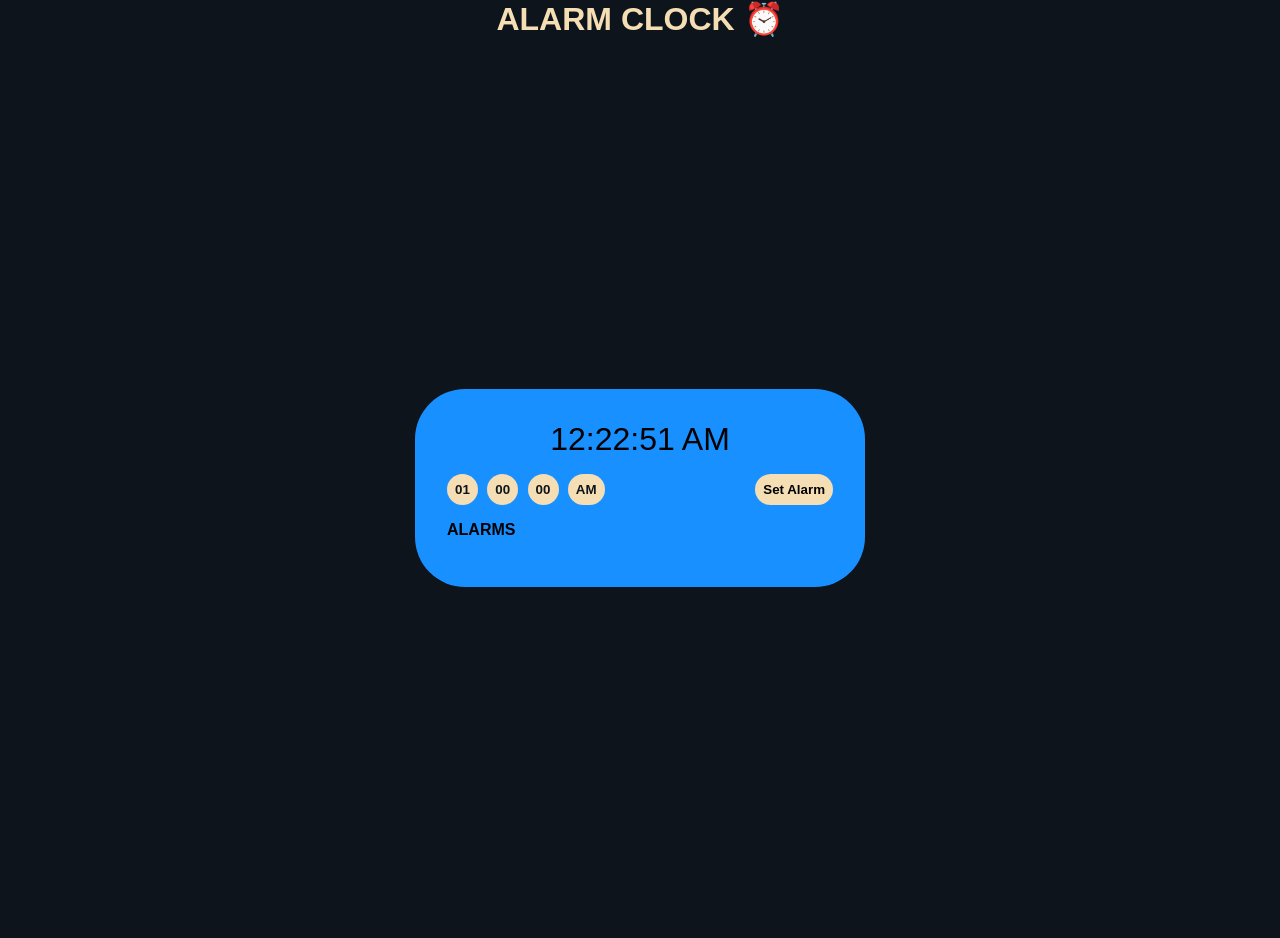
<file: index.html>
<!DOCTYPE html>
<html lang="en">
<head>
    <meta charset="UTF-8">
    <meta http-equiv="X-UA-Compatible" content="IE=edge">
    <meta name="viewport" content="width=device-width, initial-scale=1.0">
    <meta name="Alarm Clock" content="Alarm Clock for CN Skill Test" />
    
    <title>Alarm Clock</title>

    <!--Favicon-->

    <link rel = "icon" href="https://library.kissclipart.com/20191014/aie/kissclipart-clock-icon-management-icon-time-icon-474c4db05c8d3baf.png" />

    <!-- Stylesheet-->

    <link rel = "stylesheet" href = "alarm-clock.css" />

</head>

<body>
    <div class= "page-title">
      <h1>ALARM CLOCK ⏰ </h1>
    </div>
    <div class="main-container d-flex">
      <div class="clock-container d-flex">
        <div class="current-time mb" id= "current-time">_ : _ : _ </div>
        <form class="alarm-form d-flex mb">
          <div>
          <select name="hours" id="hours" required></select>

          <select required name="minutes" id="minutes"></select>

          <select required name="seconds" id="seconds"></select>
          <select required name="am-pm" id="am-pm">
            <option value="AM">AM</option>
            <option value="PM">PM</option>
          </select>
          </div>
          <button class="btn submit-button" id="submitButton" type="submit">Set Alarm</button>
        </form>
        <div class="set-alarm-container">
          <div class="set-alarm-container-title mb">ALARMS</div>
          <div class="alarms-container" id= "alarms-container"></div>
        </div>
      </div>
    </div>

    <!-- JavaScript File -->
    <script src="alarm-clock.js"></script>
  </body>
</html>
</html>
</file>
<file: alarm-clock.css>
/* GLobal Styles */
* {
    margin: 0;
    padding: 0;
    box-sizing: border-box;
  }
  
  body {
    font-family: sans-serif;
  }
  
  .d-flex {
    display: flex;
  }
  
  .btn {
    outline: none;
    border: none;
    background-color: wheat;
    cursor: pointer;
    padding: 0.5rem;
    border-radius: 1px;
    transition: all 0.3s ease-in-out;
  }
  select {
    appearance: none;
    outline: black;
    background-color: wheat;
    padding: 0.5rem;
    font-weight: bold;
    border: none;
    border-radius: 2rem;
    margin-right: 0.3rem;
    cursor: pointer;
    color: #0E141B;
    border-color: black;
  }
  
  .mb {
    margin-bottom: 1rem;
  }
  
  /* End GLobal Styles */
  
  .main-container {
    min-height: 100vh;
    align-items: center;
    justify-content: center;
    background-color: #0E141B;
  }
  
  .clock-container {
    padding: 2rem;
    flex-flow: column;
    justify-content: flex-start;
    align-items: center;
    width: 100%;
    min-height: 100vh;
    
    background-color: #1890FF;
  }
  
  .current-time {
    font-size: 2rem;
    color: black;
  }
  
  .alarm-form {
    justify-content: space-between;
    width: 100%;

  }
  
  .submit-button {
    border-color: black;
    border: 10px;
    border-radius: 2rem;
    font-weight: bold;
  }
  
  .set-alarm-container {
    width: 100%;
  }
  
  .set-alarm-container .set-alarm-container-title {
    color: black;
    font-weight: bold;
    font-size: 1rem;
  }
  
  .alarm {
    justify-content: space-between;
    border-radius: 30px;
    padding: 0.5rem 1rem;
    align-items: center;
  
  }
  .alarm .delete-alarm {
    border-radius: 2rem;
    background-color: rgba(230, 13, 13, 0.918);
    font-weight: bold;
    color: wheat;
    font-size:xx-medium;
  }
  
  .time {
    color: #0E141B;
    font-size: 1rem;
    font-weight: bold;
  }
  .btn:focus,
  .btn:hover {
    box-shadow: red 2px 2px 2px 1px inset, #fff -2px -2px 10px 1px inset;
  }
  
  .page-title{
    background-color: #0E141B;
    align-items: center;
    text-align: center;
    color: wheat;
    
  }

  
  /* style of devices of screen size less than 768px */
  @media only screen and (min-width: 600px) {
    /* adding padding to container */
    .main-container {
      padding-block: 2rem;
    }
    .clock-container{
        justify-content: center;
        border-radius: 50px;
        width: 450px;
        min-height: auto;
    }
  }
</file>
